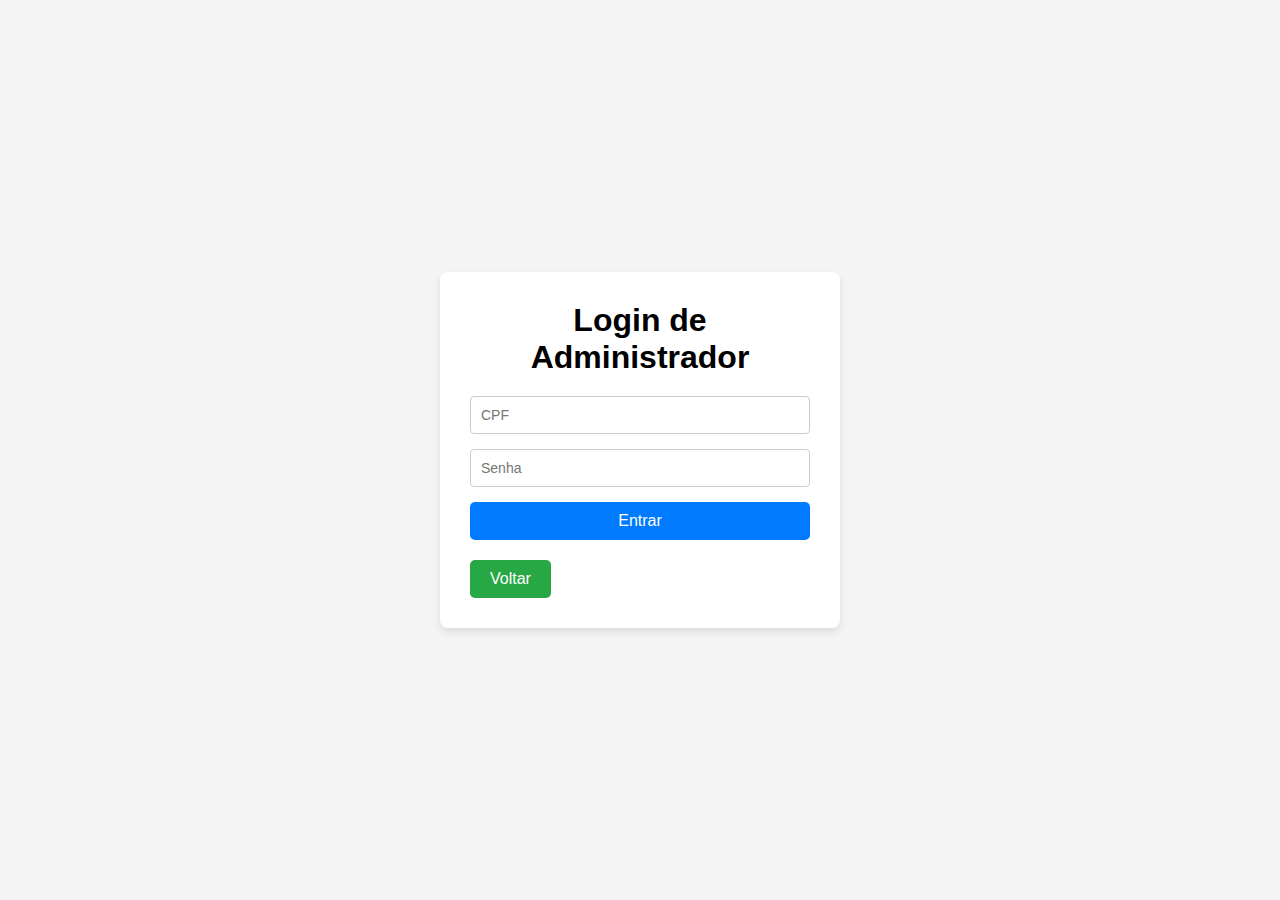
<file: admin-login.html>
<!DOCTYPE html>
<html lang="pt-br">
<head>
    <meta charset="UTF-8">
    <meta name="viewport" content="width=device-width, initial-scale=1.0">
    <title>Login - Blessed Sound</title>
    <link rel="stylesheet" href="style.css">
</head>
<body>
    <div class="container login-container">
        <h1>Login de Administrador</h1>
        
        <form id="login-form">
            <input type="text" id="cpf" placeholder="CPF" required>
            <input type="password" id="senha" placeholder="Senha" required>
            <button type="submit">Entrar</button>
        </form>
        
        <div class="buttons-container">
            <a href="index.html"><button class="back-btn">Voltar</button></a>
        </div>
    </div>
    <script src="script.js"></script>
</body>
</html>
</file>
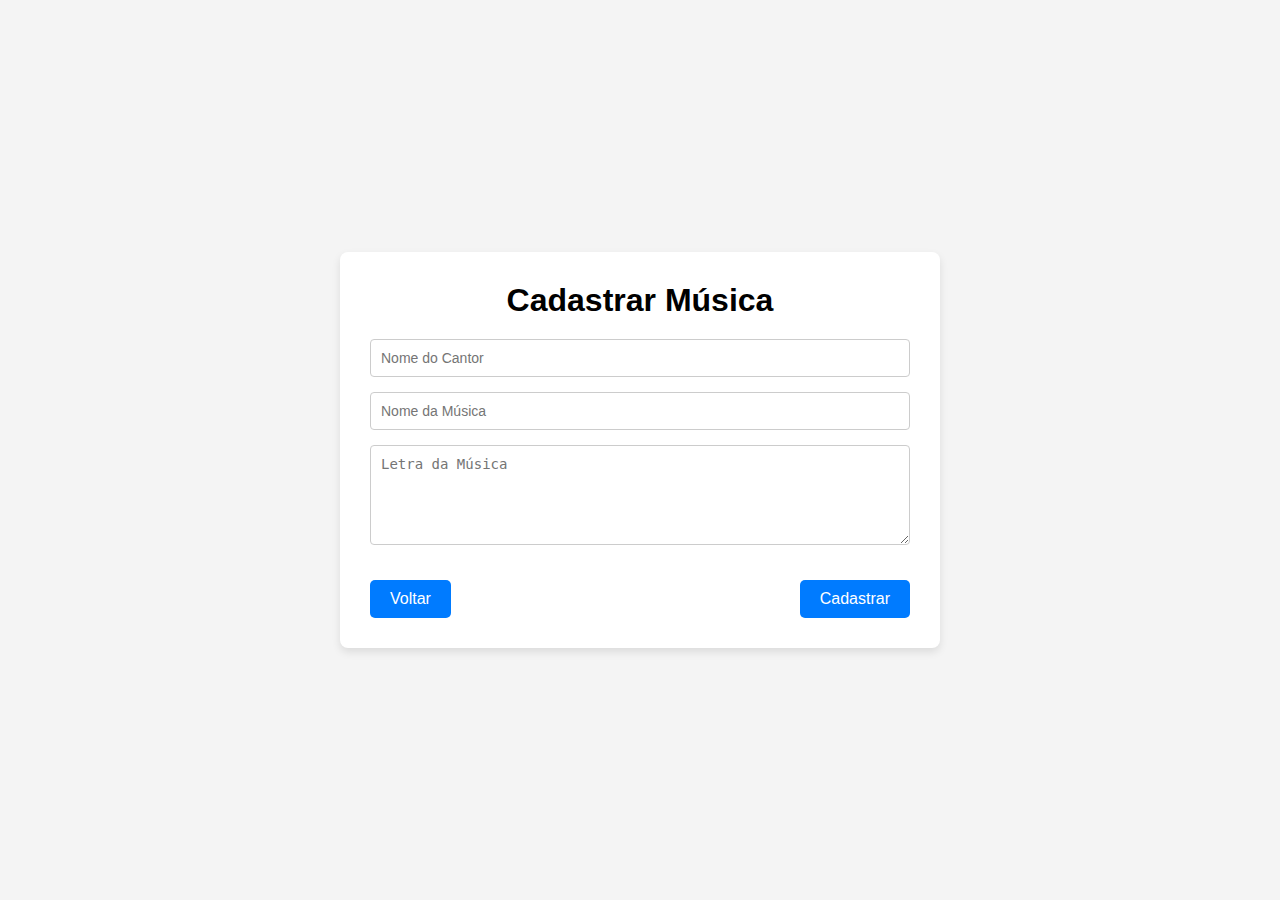
<file: admin-panel.html>
<!DOCTYPE html>
<html lang="pt-BR">
<head>
  <meta charset="UTF-8" />
  <title>Cadastrar Músicas</title>
  <link rel="stylesheet" href="style.css" />
</head>
<body>
  <div class="container">
    <h1>Cadastrar Música</h1>
    <form id="cadastro-form">
      <input type="text" id="nomeCantor" placeholder="Nome do Cantor" required />
      <input type="text" id="nomeMusica" placeholder="Nome da Música" required />
      <textarea id="letra" placeholder="Letra da Música" required></textarea>
      <div class="buttons-container">
        <button type="button" onclick="window.location.href='index.html'">Voltar</button>
        <button type="submit">Cadastrar</button>
      </div>
    </form>
  </div>
  <script src="script.js"></script>
</body>
</html>
</file>
<file: style.css>
/* Reset */
* {
  margin: 0;
  padding: 0;
  box-sizing: border-box;
}

/* Corpo da página */
body {
  font-family: Arial, sans-serif;
  background-color: #f4f4f4;
  display: flex;
  justify-content: center;
  align-items: center;
  height: 100vh;
}

/* Container central */
.container {
  width: 100%;
  max-width: 600px;
  background-color: #fff;
  padding: 30px;
  border-radius: 8px;
  box-shadow: 0 4px 8px rgba(0, 0, 0, 0.1);
  text-align: center;
}

/* Login menor */
.login-container {
  max-width: 400px;
}

/* Título */
h1 {
  margin-bottom: 20px;
}

/* Barra de busca */
.search-container {
  display: flex;
  justify-content: center;
  margin-bottom: 20px;
}

#search {
  padding: 10px;
  font-size: 16px;
  margin-right: 10px;
  width: 80%;
  max-width: 400px;
  border: 1px solid #ddd;
  border-radius: 4px;
}

#search-btn {
  padding: 10px 20px;
  background-color: #007bff;
  color: white;
  border: none;
  border-radius: 4px;
  cursor: pointer;
}

#search-btn:hover {
  background-color: #0056b3;
}

/* Inputs e textarea */
form {
  display: flex;
  flex-direction: column;
  gap: 15px;
}

input, textarea {
  padding: 10px;
  font-size: 14px;
  border: 1px solid #ccc;
  border-radius: 4px;
}

textarea {
  resize: vertical;
  min-height: 100px;
}

/* Botões */
.buttons-container {
  display: flex;
  justify-content: space-between;
  margin-top: 20px;
}

button {
  padding: 10px 20px;
  font-size: 16px;
  border-radius: 5px;
  border: none;
  cursor: pointer;
  background-color: #007bff;
  color: white;
}

button:hover {
  background-color: #0056b3;
}

.back-btn {
  background-color: #28a745;
}

.back-btn:hover {
  background-color: #218838;
}

/* Lista */
ul {
  list-style: none;
  padding: 0;
}

li {
  padding: 10px;
  background-color: #f9f9f9;
  margin-bottom: 10px;
  border: 1px solid #ccc;
  border-radius: 4px;
}
</file>
